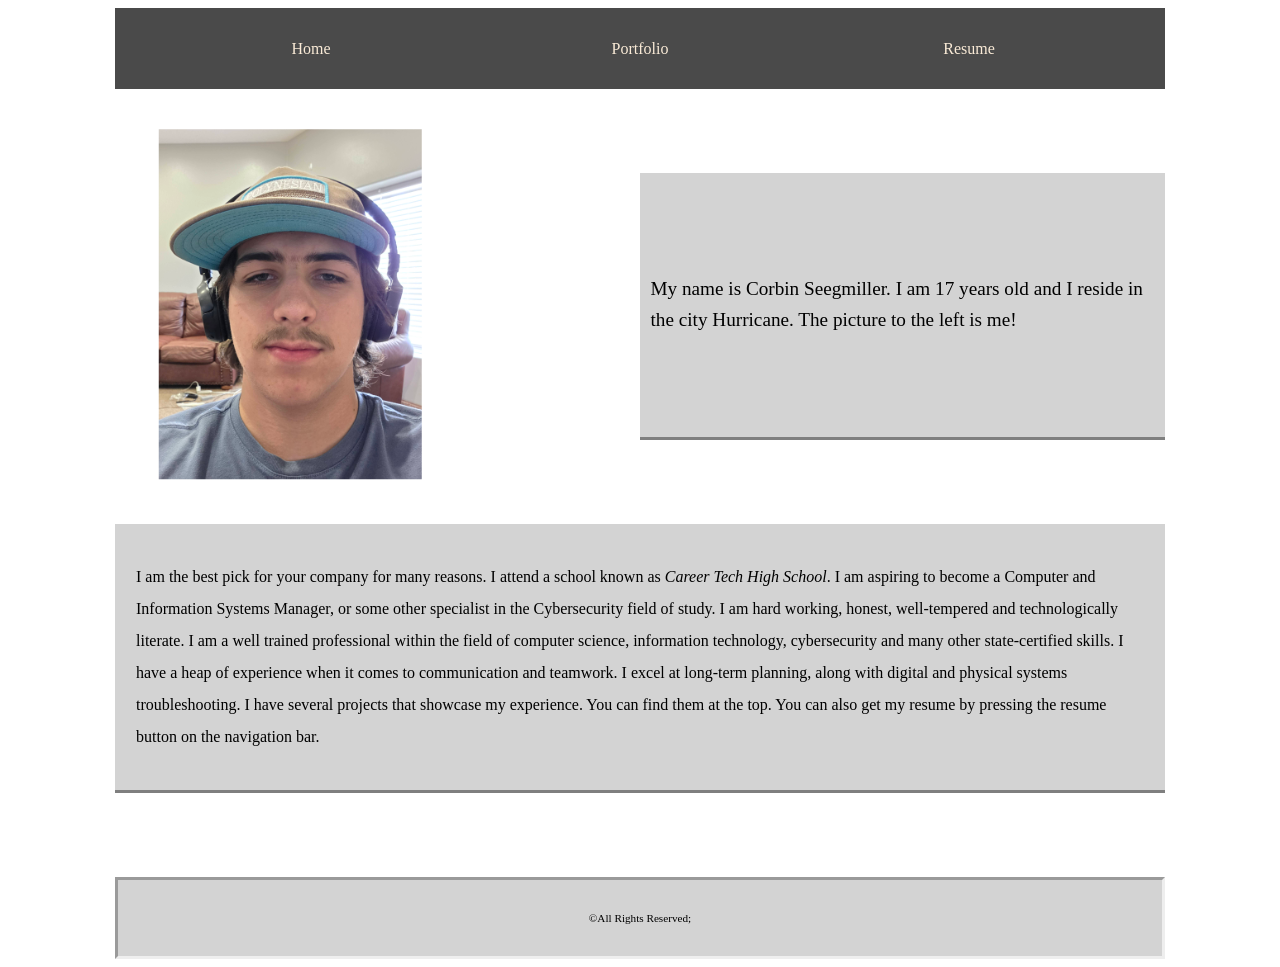
<file: index.html>
<!doctype html>
<html lang="en">
    <head>
        <meta charset="UTF-8" />
        <meta name="viewport" content="width=device-width, initial-scale=1.0" />
        <meta name="robots" content="noindex, nofollow" />
        <link href="style.css" rel="stylesheet" />
        <title>Corbin :: Home</title>
    </head>
    <body>
        <div id="wrapper">
            <header>
                <nav>
                    <ul>
                        <li><a href="index.html">Home</a></li>
                        <li><a href="projects.html">Portfolio</a></li>
                        <li>
                            <a target="_blank" href="resources/resume.pdf">
                                Resume
                            </a>
                        </li>
                    </ul>
                </nav>
            </header>
            <div class="spacer"></div>
            <div id="image-placeholder">
                <img alt="A picture of Corbin" src="resources/img/me.jpg" id="me" />
            </div>
            <div id="toast-text">
                <!--
            <p>
                My name is Corbin Seegmiller. My interests lie within computer
                science, information technology, and casual games. I am
                currently attempting to major in cyber security, and I am going
                to graduate high school with an associates degree in
                Information Technology.
            </p>
            <p>
                Prow scuttle parrel provost Sail ho shrouds spirits boom
                mizzenmast yardarm. Pinnace holystone mizzenmast quarter crow's
                nest nipperkin grog yardarm hempen halter furl. Swab barque
                interloper chantey doubloon starboard grog black jack gangway
                rutters.
            </p>
-->
                <p>
                    My name is Corbin Seegmiller. I am 17 years old and I reside
                    in the city Hurricane. The picture to the left is me!
                </p>
            </div>
            <div class="spacer"></div>
            <main>
                <p>
                    I am the best pick for your company for many reasons. I
                    attend a school known as <i>Career Tech High School</i>. I
                    am aspiring to become a Computer and Information Systems
                    Manager, or some other specialist in the Cybersecurity field
                    of study. I am hard working, honest, well-tempered and
                    technologically literate. I am a well trained professional
                    within the field of computer science, information
                    technology, cybersecurity and many other state-certified
                    skills. I have a heap of experience when it comes to
                    communication and teamwork. I excel at long-term planning,
                    along with digital and physical systems troubleshooting. I
                    have several projects that showcase my experience. You can
                    find them at the top. You can also get my resume by pressing
                    the resume button on the navigation bar.
                </p>
            </main>
            <div class="spacer"></div>
            <footer>
                <p>&copy;All Rights Reserved;</p>
            </footer>
        </div>
    </body>
</html>
</file>
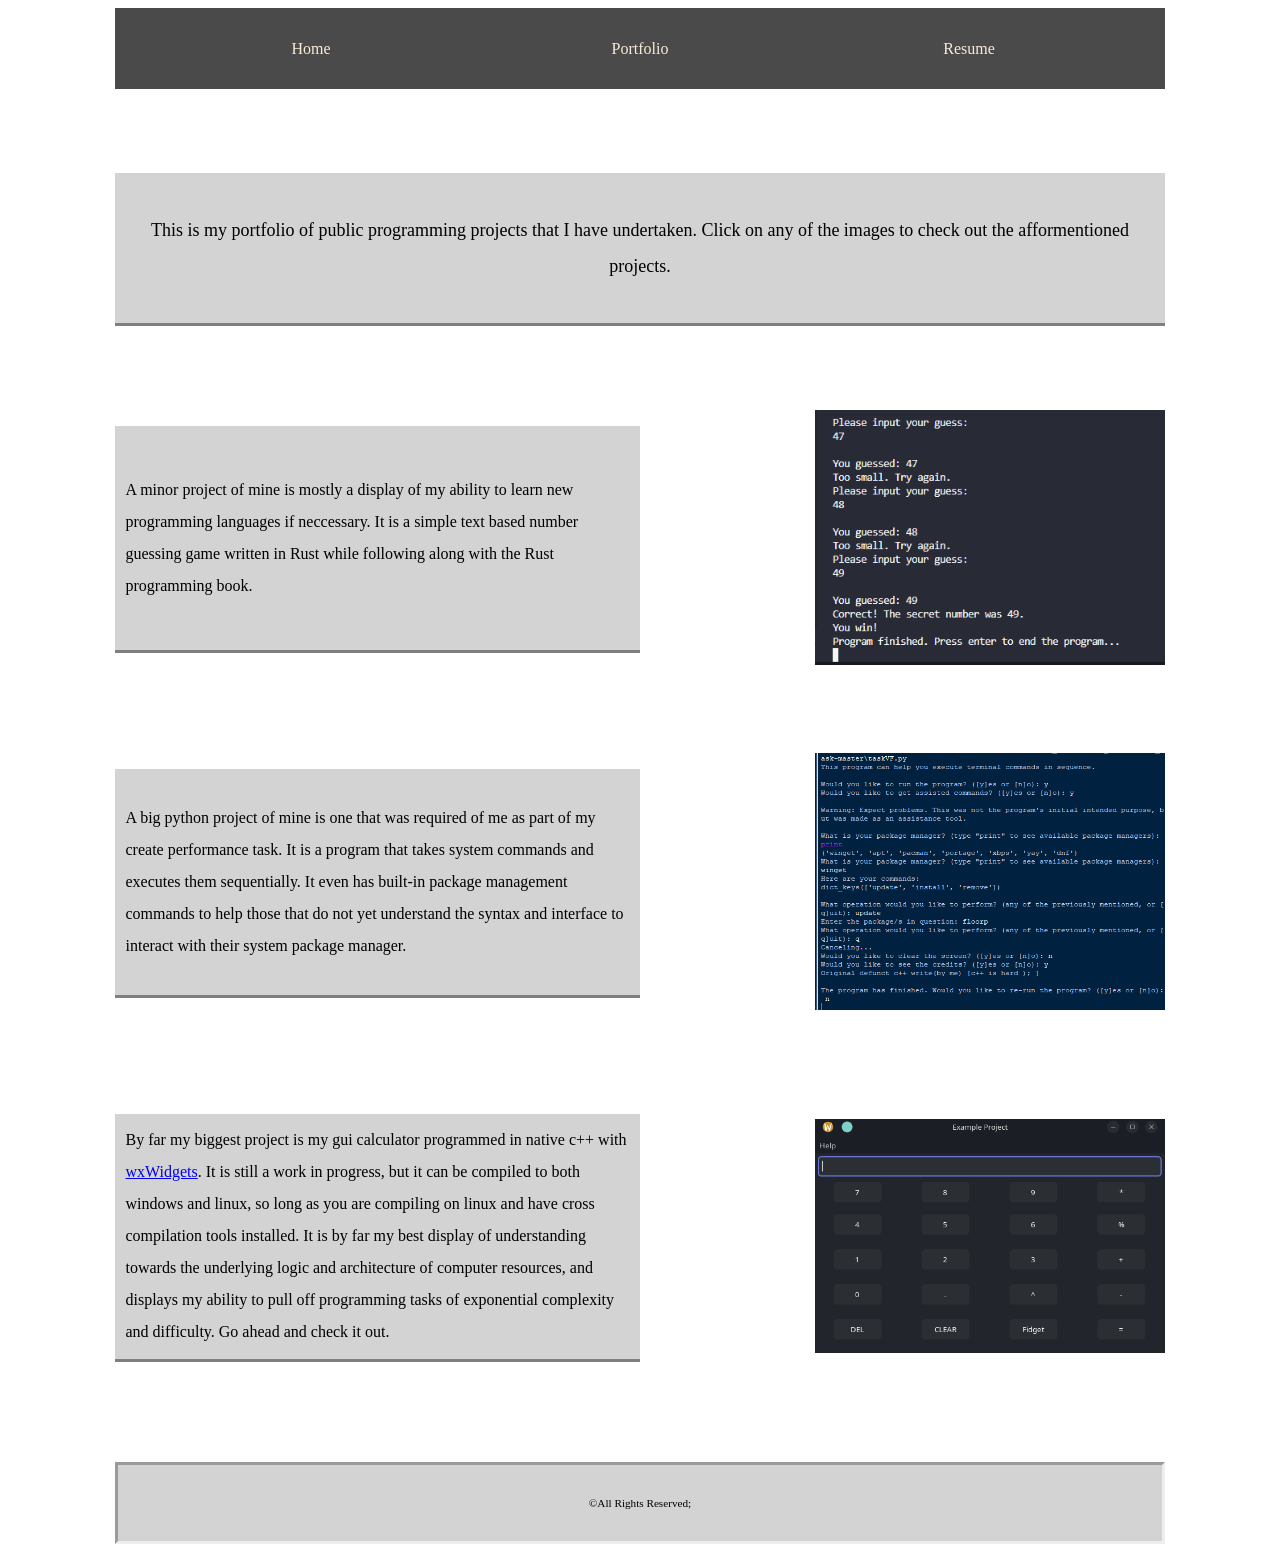
<file: projects.html>
<!doctype html>
<html lang="en">
    <head>
        <meta charset="UTF-8" />
        <meta name="viewport" content="width=device-width, initial-scale=1.0" />
        <meta name="robots" content="noindex, nofollow" />
        <link href="style.css" rel="stylesheet" />
        <title>Corbin :: Portfolio</title>
    </head>
    <body>
        <div id="wrapper">
            <header>
                <nav>
                    <ul>
                        <li><a href="index.html">Home</a></li>
                        <li><a href="about.html">Portfolio</a></li>
                        <li>
                            <a href="resources/resume.pdf" target="_blank"
                                >Resume</a
                            >
                        </li>
                    </ul>
                </nav>
            </header>
            <div class="spacer"></div>
            <main id="portfolio-header">
                <p>
                    This is my portfolio of public programming projects that I
                    have undertaken. Click on any of the images to check out the
                    afformentioned projects.
                </p>
            </main>
            <div class="spacer"></div>
            <p class="project-descriptor">
                A minor project of mine is mostly a display of my ability to
                learn new programming languages if neccessary. It is a simple
                text based number guessing game written in Rust while following
                along with the Rust programming book.
            </p>
            <a
                class="project-image"
                href="https://github.com/corbinseeg/guess_the_number_rs"
                target="_blank"
            >
                <img alt="A picture of the guessing game" src="resources/img/guess.png" />
            </a>
            <div class="spacer"></div>
            <p class="project-descriptor">
                A big python project of mine is one that was required of me as
                part of my create performance task. It is a program that takes
                system commands and executes them sequentially. It even has
                built-in package management commands to help those that do not
                yet understand the syntax and interface to interact with their
                system package manager.
            </p>
            <a
                class="project-image"
                href="https://github.com/corbinseeg/create_performance_task"
                target="_blank"
            >
                <img alt="A picture of the create task" src="resources/img/create.png" />
            </a>
            <div class="spacer"></div>
            <p class="project-descriptor">
                By far my biggest project is my gui calculator programmed in
                native c++ with
                <a href="https://wxwidgets.org" target="_blank">wxWidgets</a>.
                It is still a work in progress, but it can be compiled to both
                windows and linux, so long as you are compiling on linux and
                have cross compilation tools installed. It is by far my best
                display of understanding towards the underlying logic and
                architecture of computer resources, and displays my ability to
                pull off programming tasks of exponential complexity and
                difficulty. Go ahead and check it out.
            </p>
            <a
                class="project-image"
                href="https://github.com/corbinseeg/create_performance_task"
                target="_blank"
            >
                <img alt="A picture of wxCalculator" src="resources/img/wxCalculator.png" />
            </a>
            <div class="spacer"></div>
            <footer>
                <p>&copy;All Rights Reserved;</p>
            </footer>
        </div>
    </body>
</html>
</file>
<file: style.css>
#wrapper {
    display: grid;
    grid-template-columns: minmax(0px, 1fr) repeat(6, minmax(0, 175px)) minmax(
            0px,
            1fr
        );
    grid-template-rows: auto;
}

header {
    background-color: rgba(49, 49, 49, 0.877);
    grid-column: 2 / -2;
    /*    text-align: center; */
}

header ul {
    list-style: none;
    display: flex;
    flex-flow: row nowrap;
    text-align: center;
    padding: 0%;
    margin: 3%;
}

header ul li {
    width: 100%;
}

header a {
    text-decoration: none;
    color: antiquewhite;
}

#image-placeholder {
    grid-column: 2 / 4;
    align-content: end;
    /*
    background-color: rgba(49, 49, 49, 0.877);
    text-align: center;
    color: antiquewhite;
*/
}

#toast-text {
    grid-column: 5 / -2;
    /*    text-align: center;*/
    border-bottom-style: outset;
    border-color: lightgray;
    align-content: center;
    background-color: lightgray;
}

#toast-text p {
    font-size: larger;
    line-height: 160%;
}

main {
    /*    background-color: rgba(63, 63, 63, 0.644); */
    grid-column: 2 / -2;
    border-bottom-style: outset;
    border-color: lightgray;
    background-color: lightgray;
    line-height: 200%;
}

.project-descriptor {
    grid-column: 2 / 5;
    /*    text-align: center;*/
    border-bottom-style: outset;
    border-color: lightgray;
    align-content: center;
    background-color: lightgray;
    line-height: 200%;
}

.project-image {
    grid-column: 6 / -2;
    align-content: center;
}

footer {
    border-style: inset;
    grid-column: 2 /-2;
    /*    text-align: center;*/
    font-size: 70%;
    text-align: center;
    background-color: lightgray;
}

p {
    padding: 2%;
}

.spacer {
    grid-column: 2 / -2;
    margin: 4%;
}

img {
    max-width: 100%;
    height: auto;
}

#me {
    rotate: 270deg;
}

#portfolio-header {
    font-size: large;
    text-align: center;
}

@media only screen and (max-width: 992px) {
    #wrapper {
        display: grid;
        grid-auto-rows: minmax();
        grid-template-columns:
            minmax(0px, 1fr) repeat(6, minmax(0, 120px))
            minmax(0px, 1fr);
    }

    footer {
        font-size: small;
    }

    #image-placeholder {
        grid-column: 2 / 5;
    }

    #toast-text {
        grid-column: 6 / -2;
        font-size: medium;
    }

    #toast-text p {
        line-height: 114%;
    }
}

@media only screen and (max-width: 768px) {
    #wrapper {
        grid-template-columns:
            repeat(2, minmax(0, 56px)) repeat(1, minmax(0, 768px))
            repeat(2, minmax(0, 56px));
    }

    #image-placeholder {
        background-color: rgba(49, 49, 49, 0.877);
        grid-column: 1 / -1;
        text-align: center;
        color: antiquewhite;
    }

    #toast-text {
        grid-column: 1 / -1;
        /*    text-align: center;*/
        border-bottom-style: outset;
        border-color: lightgray;
        width: 100%;
        font-size: large;
        text-align: center;
    }

    #toast-text p {
        font-size: larger;
    }

    header {
        background-color: rgba(49, 49, 49, 0.877);
        grid-column: 1 / -1;
        /*    text-align: center; */
    }

    main {
        /*    background-color: rgba(63, 63, 63, 0.644); */
        grid-column: 1 /-1;
        border-style: outset;
        border-color: lightgray;
        background-color: lightgray;
    }

    footer {
        grid-column: 1/ -1;
        font-size: small;
    }

    .project-descriptor {
        grid-column: 1 / -1;
        /*    text-align: center;*/
        border-bottom-style: outset;
        border-color: lightgray;
        align-content: center;
        background-color: lightgray;
        line-height: 200%;
    }

    .project-image {
        grid-column: 1 / -1;
        align-content: end;
    }
}
</file>
